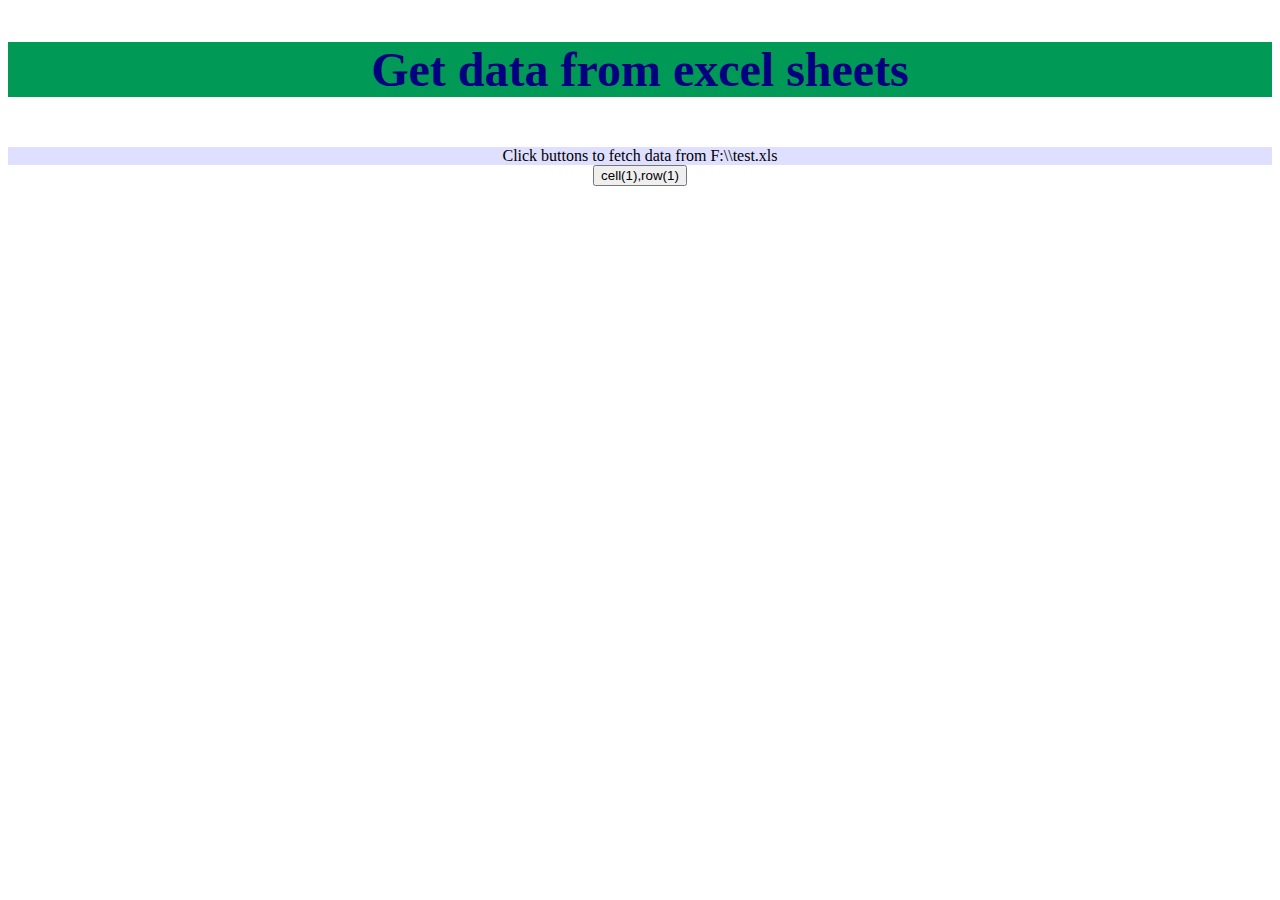
<file: new.html>
<html>
<head>
<title>
Style Get data from excel sheet
</title>
<script type="text/javascript" >
function gbid(s){return document.getElementById(s);}

function GetData(cell,row){
    var excel = new ActiveXObject("Excel.Application");
    var excel_file = excel.Workbooks.Open("companylist.csv");
    var sht = excel.Worksheets("companylist");
    document.write();
    var v = sht.Range("A1:J10").Value;
    document.write(v);
   
</script>
</head>
<body>
<p>&nbsp;</p>
<div style="background: #009955; width:'100%';" align="center">
<font color="#000080" size="12pt">
<b>Get data from excel sheets</b>
</font>
</div>
<center>
<p>&nbsp;</p>
<div id="div1" style="background: #DFDFFF; width:'100%';" align="center">
Click buttons to fetch data from F:\\test.xls
</div>
<input type="button" value="cell(1),row(1)" onClick="GetData(1,1);" ></input>

</center>
</body>
</html>
</file>
